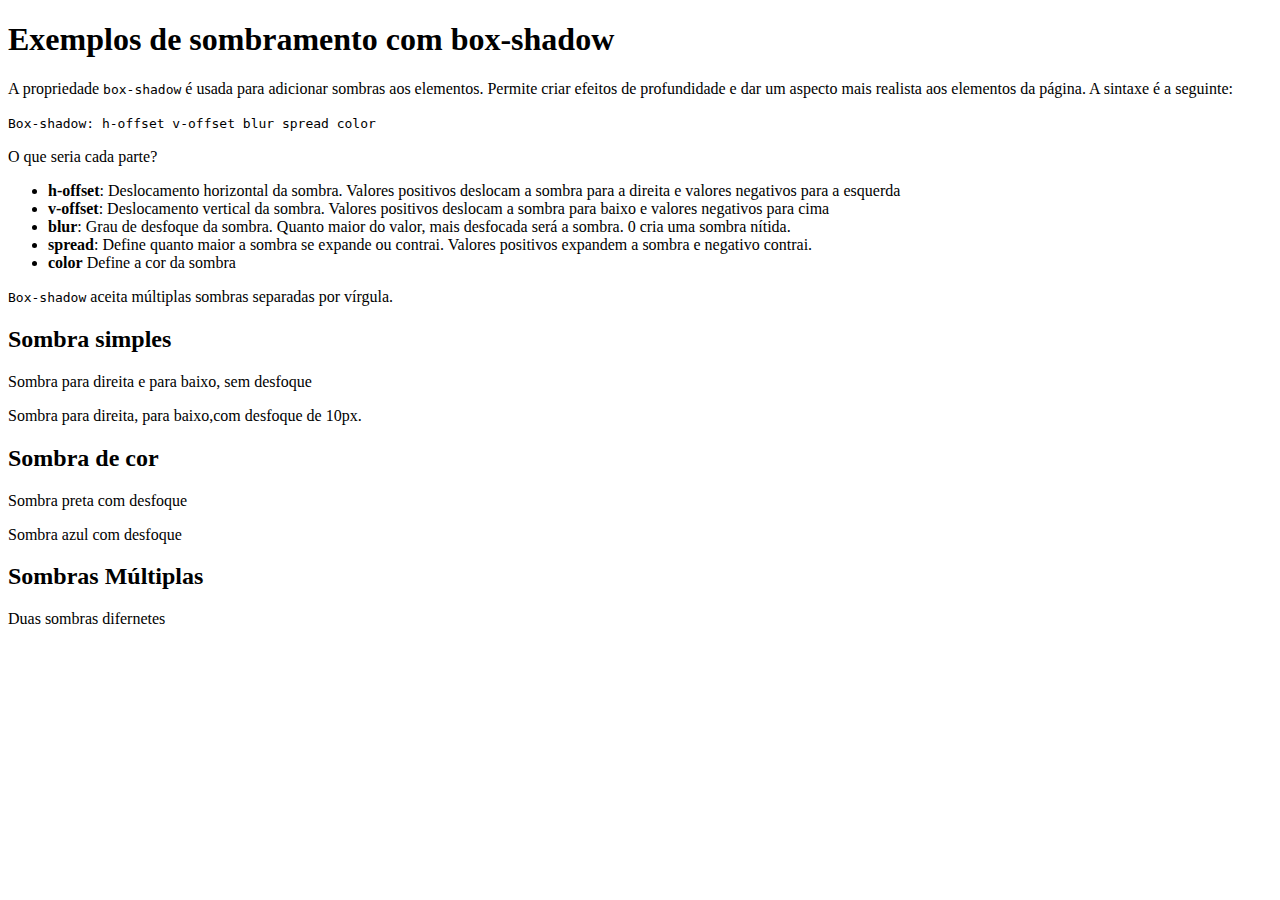
<file: Box-shadow/index.html>
<!DOCTYPE html>
<html lang="en">

<head>
    <meta charset="UTF-8">
    <meta name="viewport" content="width=device-width, initial-scale=1.0">
    <title>Document</title>
    <link rel="stylesheet" href="index.css">
</head>

<body>

    <h1>Exemplos de sombramento com box-shadow </h1>

    <p>A propriedade <code>box-shadow</code> é usada para adicionar sombras aos elementos. Permite criar efeitos de
        profundidade e dar um aspecto mais realista aos elementos da página. A sintaxe é a seguinte: </p>
    <code>Box-shadow: h-offset v-offset blur spread color</code>

    <p>O que seria cada parte?</p>

    <ul>

        <li>
            <Strong>h-offset</Strong>: Deslocamento horizontal da sombra. Valores positivos deslocam a sombra para a
            direita
            e valores negativos para a esquerda
        </li>

        <li>
            <Strong>v-offset</Strong>: Deslocamento vertical da sombra. Valores positivos deslocam a sombra para baixo
            e valores negativos para cima
        </li>

        <li>
            <Strong>blur</Strong>: Grau de desfoque da sombra. Quanto maior do valor, mais desfocada será a sombra. 0
            cria uma sombra nítida.
        </li>

        <li>
            <Strong>spread</Strong>: Define quanto maior a sombra se expande ou contrai. Valores positivos expandem a
            sombra
            e negativo contrai.
        </li>

        <li> <Strong>color</Strong> Define a cor da sombra</li>

    </ul>

    <p><code>Box-shadow</code> aceita múltiplas sombras separadas por vírgula. </p>

    <h2>Sombra simples</h2>
    <div class="box-shadow-simples">
        <p>Sombra para direita e para baixo, sem desfoque</p>
    </div>
    <div class="box-shadow-simples">
        <p>Sombra para direita, para baixo,com desfoque de 10px.</p>
    </div>

    <h2>Sombra de cor</h2>
    <div class="box-shadow-cor-preto">
        <p>Sombra preta com desfoque</p>
    </div>

    <div class="box-shadow-cor-azul">
        <p>Sombra azul com desfoque</p>
    </div>

<h2>Sombras Múltiplas </h2>

<div class="box-shadow-multiplas">
<p>Duas sombras difernetes</p>


</div>




</body>

</html>
</file>
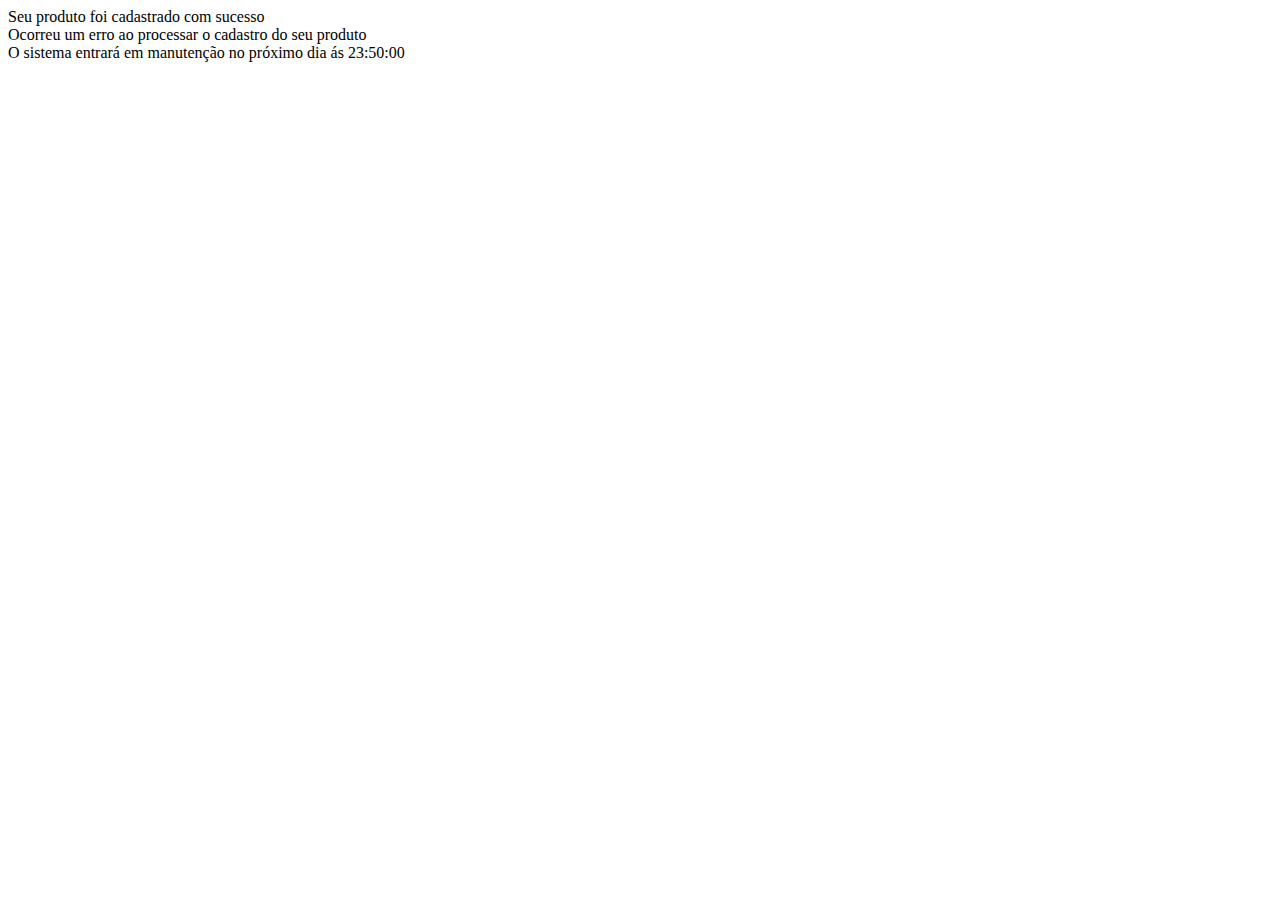
<file: sass/Herança/index.html>
<!DOCTYPE html>
<html lang="pt-br">

<head>
    <meta charset="UTF-8">
    <meta name="viewport" content="width=device-width, initial-scale=1.0">
    <title>Document</title>
    <link rel="stylesheet" href="index.scss">

</head>

<body>
    <div class="mensagem sucesso">
        Seu produto foi cadastrado com sucesso
    </div>

    <div class="mensagem erro">
        Ocorreu um erro ao processar o cadastro do seu produto
    </div>

    <div class="mensagem aviso">
        O sistema entrará em manutenção no próximo dia ás 23:50:00
    </div>

</body>

</html>
</file>
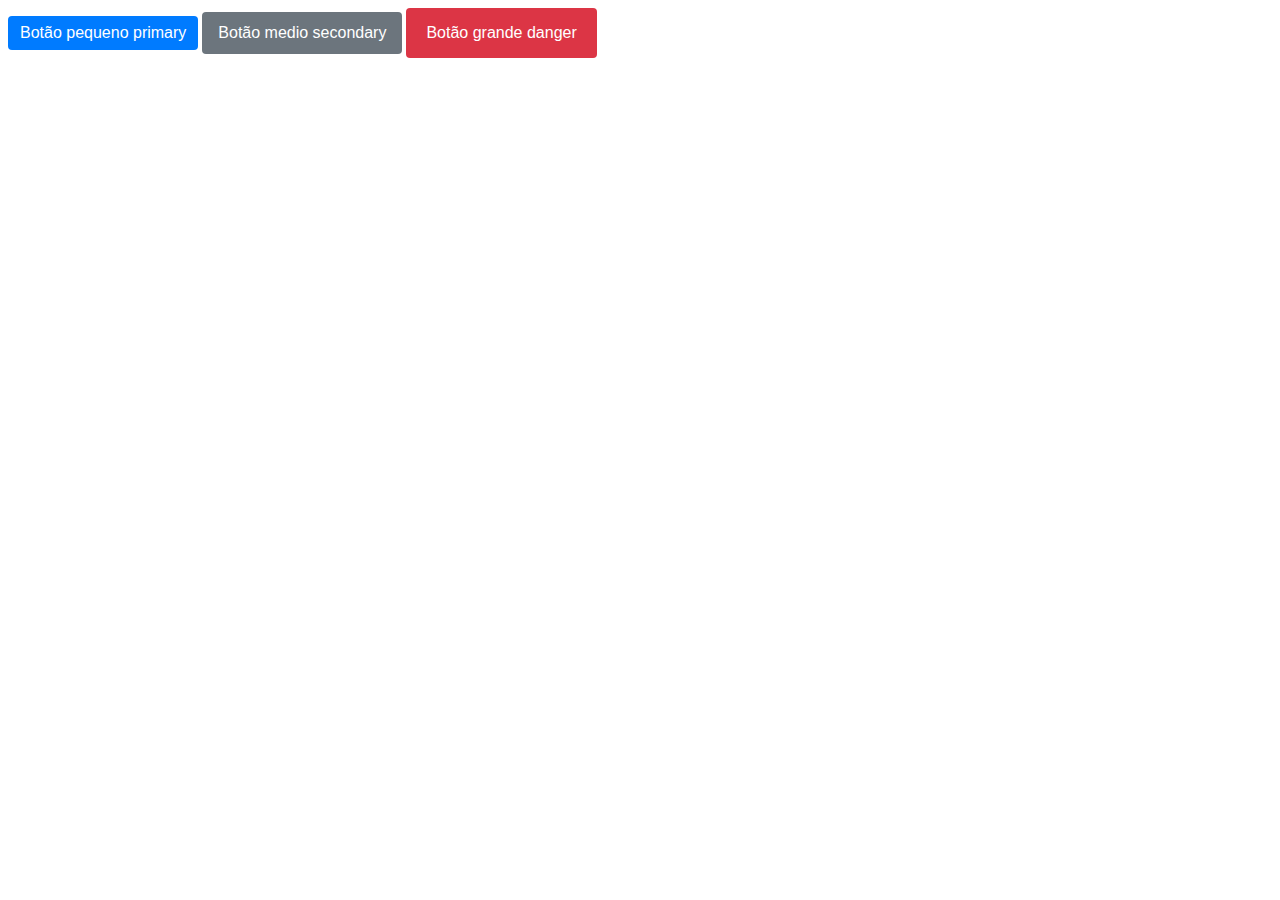
<file: sass/Laços/index.html>
<!DOCTYPE html>
<html lang="pt-br">

<head>
    <meta charset="UTF-8">
    <meta name="viewport" content="width=device-width, initial-scale=1.0">
    <title>Document</title>
    <link rel="stylesheet" href="index.css">
</head>

<body>
    <button class="btn small primary">Botão pequeno primary</button>
    <button class="btn medium secondary">Botão medio secondary</button>
    <button class="btn large danger">Botão grande danger</button>

</body>

</html>
</file>
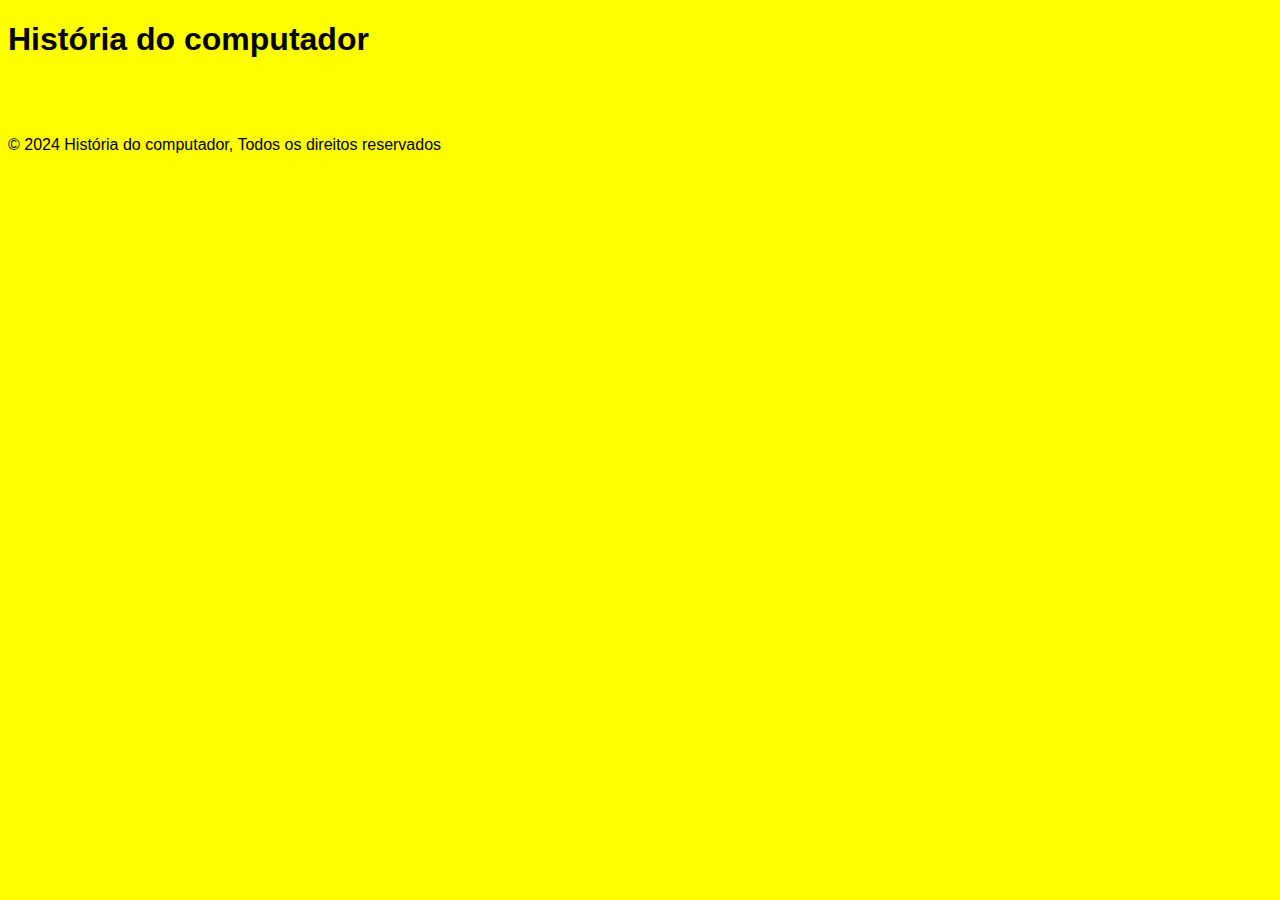
<file: sass/media-types/index.html>
<!DOCTYPE html>
<html lang="en">
<head>
    <meta charset="UTF-8">
    <meta name="viewport" content="width=device-width, initial-scale=1.0">
    <title>Document</title>
<link rel="stylesheet" href="css/index.css">
<link rel="stylesheet" href="css/print.css">

</head>
<body>

    <header>

        <h1>História do computador</h1>

    </header>
    <main>

<div class="content"></div>

    </main>
    <footer>

        <p> &copy; 2024 História do computador, Todos os direitos reservados</p>

    </footer>


</body>
</html>
</file>
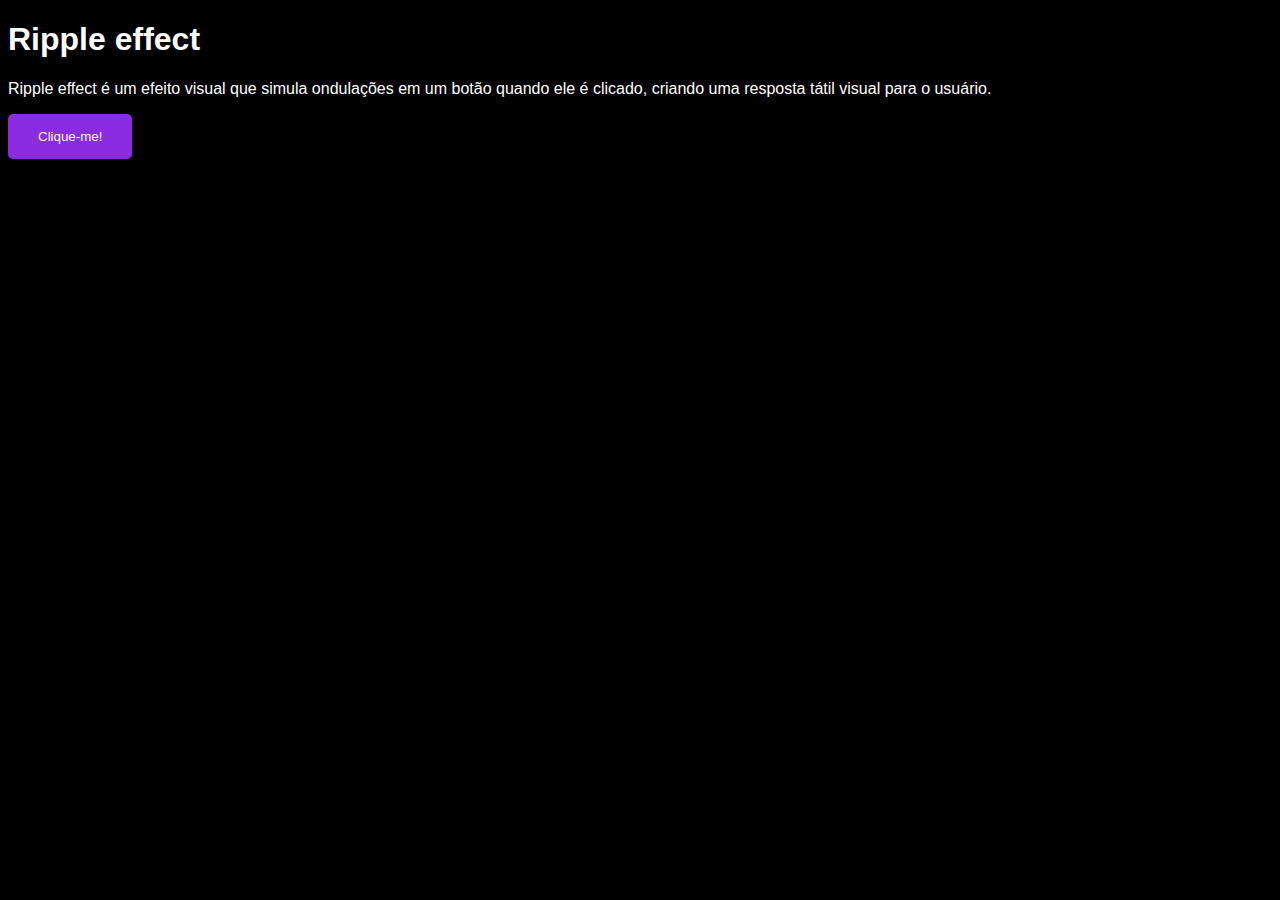
<file: Efeitos/ripple-effects.html>
<!DOCTYPE html>
<html lang="en">

<head>
    <meta charset="UTF-8">
    <meta name="viewport" content="width=device-width, initial-scale=1.0">
    <title>Document</title>
    <link rel="stylesheet" href="ripple-effect.css">
</head>

<body>

    <h1>Ripple effect</h1>

    <p>Ripple effect é um efeito visual que simula ondulações em um botão quando ele é clicado, criando uma resposta
        tátil visual para o usuário. </p>

<button class="btn">Clique-me!</button>













</body>

</html>
</file>
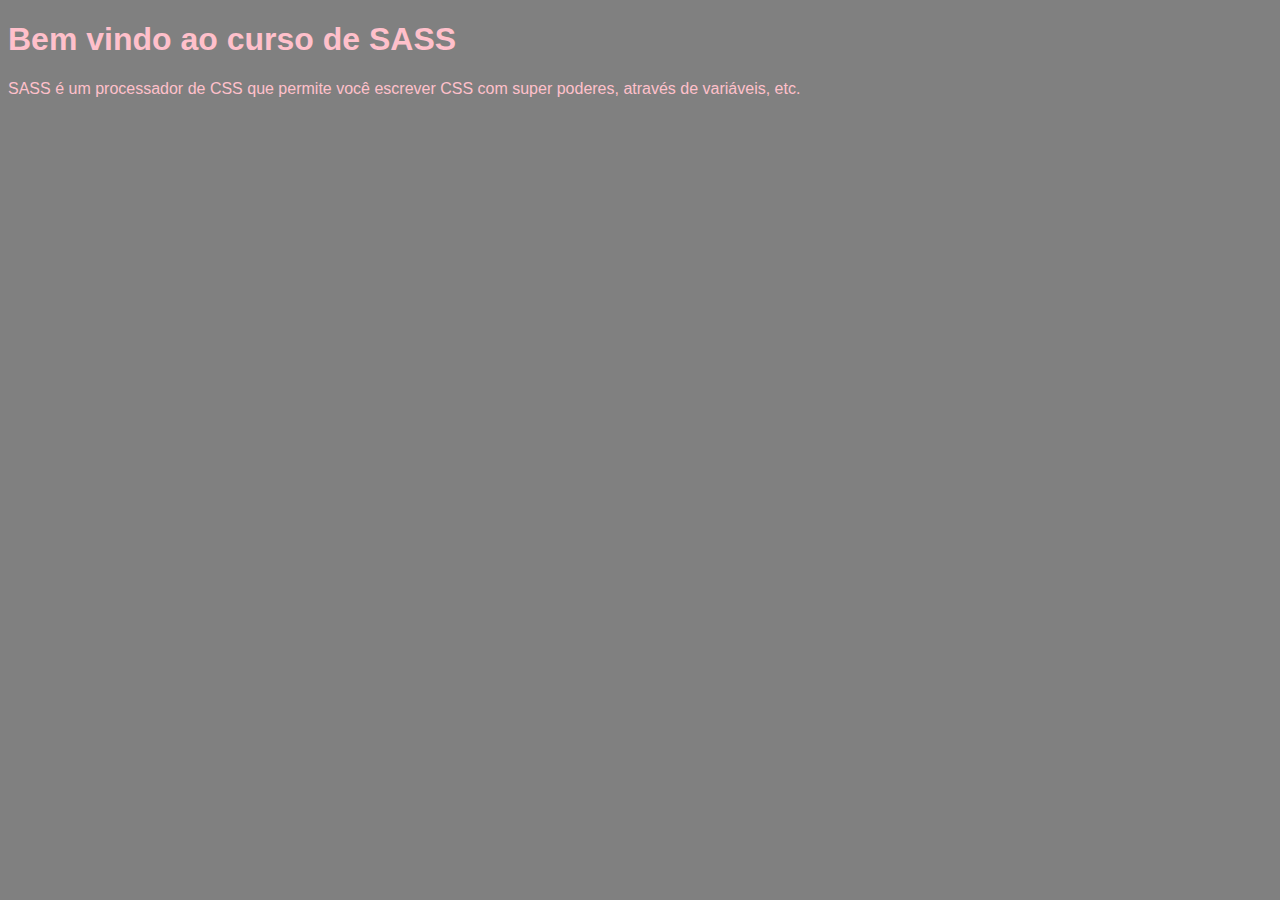
<file: sass/variáveis/com-sass .html>
<!DOCTYPE html>
<html lang="pt-br">
<head>
    <meta charset="UTF-8">
    <meta name="viewport" content="width=device-width, initial-scale=1.0">
    <title>Página Inicial</title>
    <link rel="stylesheet" href="com-sass.css">
</head>
<body>
    <h1>Bem vindo ao curso de SASS</h1>
    <p>SASS é um processador de CSS que permite você escrever CSS com super poderes, através de variáveis, etc.</p>
    
</body>
</html>
</file>
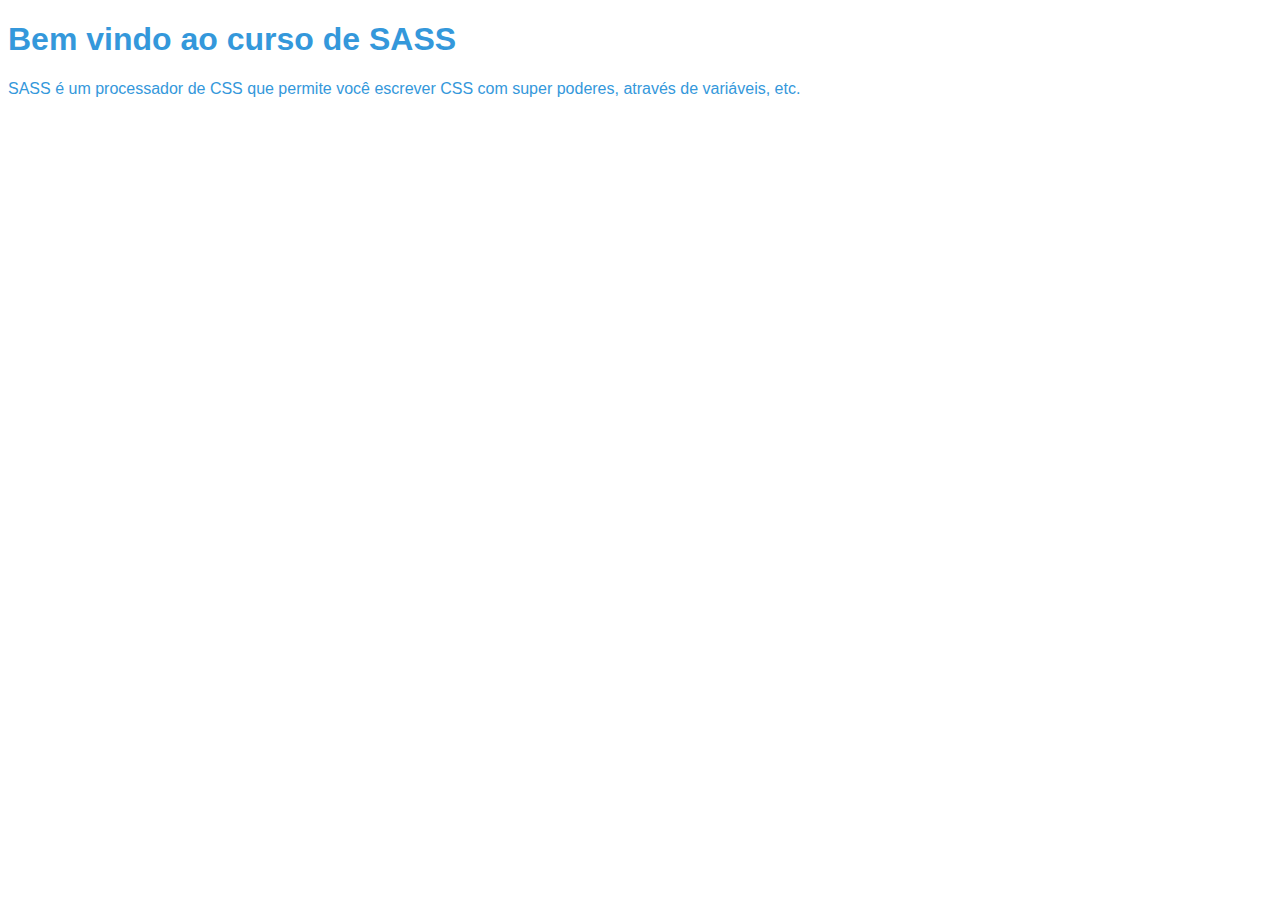
<file: sass/variáveis/sem-sass.html>
<!DOCTYPE html>
<html lang="en">
<head>
    <meta charset="UTF-8">
    <meta name="viewport" content="width=device-width, initial-scale=1.0">
    <title>Página Inicial</title>
    <link rel="stylesheet" href="sem-sass.css">
</head>
<body>
    <h1>Bem vindo ao curso de SASS</h1>
    <p>SASS é um processador de CSS que permite você escrever CSS com super poderes, através de variáveis, etc.</p>
    
</body>
</html>
</file>
<file: Box-shadow/index.css>
.box {
    width: 300px;
    padding: 20px;
    margin: 20px auto;
    background-color: white;
    border-radius: 5px;
    border: 1px solid black;
    text-align: center;

}

.shadow-simples {
    box-shadow: 5px 5px;

}

.shadow-blur {
    box-shadow: 5px 5px 10px;

}


.shadow-cor-preto {
    box-shadow: 5px 5px 10px black;

}

.shadow-cor-azul {
    box-shadow: 5px 5px 10px blue;

}

.shadow-multiplas {
    box-shadow: 5px 5px 10px black, -5px -5px 10px red;

}
</file>
<file: sass/Laços/index.css>
.btn.small {
  background-color: #007BFF;
  color: #fff;
  border: none;
  border-radius: 4px;
  padding: 8px 12px;
  cursor: pointer;
  font-size: 16px;
  transition: background-color 0.3s ease;
}
.btn.small:hover {
  background-color: #0062cc;
}
.btn.medium {
  background-color: #6c757d;
  color: #fff;
  border: none;
  border-radius: 4px;
  padding: 12px 16px;
  cursor: pointer;
  font-size: 16px;
  transition: background-color 0.3s ease;
}
.btn.medium:hover {
  background-color: #545b62;
}
.btn.large {
  background-color: #dc3545;
  color: #fff;
  border: none;
  border-radius: 4px;
  padding: 16px 20px;
  cursor: pointer;
  font-size: 16px;
  transition: background-color 0.3s ease;
}
.btn.large:hover {
  background-color: #bd2130;
}/*# sourceMappingURL=index.css.map */
</file>
<file: sass/media-types/css/index.css>
body {

    font-family: Arial, Helvetica, sans-serif;
}


main {

    margin: 0 auto;
    padding: 20px;
    margin-top: auto;

}

/* Mobile */
@media (max-width: 480px) {

    body {
        background-color: aquamarine;

    }

    main {

        font-size: 14px;

    }


}

/* Tablet */
@media (max-width: 481px) and (max-width: 768px) {

    body {
        background-color: blueviolet;

    }

    main {

        font-size: 16px;

    }


}

/* Desktop full HD */

@media (min-width: 1080px) and (max-width: 1919px) {

    body {
        background-color: yellow;
    }

    main {

        font-size: 18px;

    }

}


/* Deskot tela 2K */

@media (min-width: 1920px) and (max-width: 2559px) {

    body {
        background-color: darkblue;
    }

    main {

        font-size: 20px;

    }

}

/* Tela 4K maior */

@media (min-width: 2559px) {
    body {
        background-color: darkviolet;
    }

    main {

        font-size: 20px;

    }

}
</file>
<file: sass/media-types/css/print.css>
@media print{

    body {
        background-color: #fff;
        height: auto;
        display: block;
    }
    
    header,
    footer {
        position: static;
        background: none;
        color: #000;
        text-align: center;
        page-break-after: avoid;
    
    }
    
    main {
        overflow: visible;
        margin: 0;
        padding: 0;
    
    }
    
    
    .content {
    
        box-shadow: none;
        padding: 0;
        page-break-inside: avoid;
    
    }
    
    
    h2 {
    
        page-break-after: avoid;
        counter-reset: #000;
    
    }
    
    p {
    
        page-break-inside: avoid;
        orphans: 3;
        widows: 3;
    
    }
    
    /* orphans: Define o número mínimo de linhas em um poarágrafo que devem ser mantidas juntas no topo de uma página 
    ao se fazer uma quebra de página. 
    
    widows: define o número minimo de linhas de um parágrafo que devem ser mantidas juntas no final de uma página ao fazer uma quebra de página.
    
    page-break-inside: especifica como o navegador deve tratar as quebras dentro de um elemento. Pode ser usada para evitar quebrar páginas indesejadas 
    dentro de elemetnos específicos.
    
    page-break-after: especifica se uma quebra de página deve ocorrer após o elemento
    
    -auto: permite quebrar as páginas depois do elemento conforme o necessário
    
    -always: Sempre insere uma quebra de página após o elemento
    
    -avoid: evita quebras de páginas após o elemento
    
    */


}
</file>
<file: Efeitos/ripple-effect.css>
body {
    font-family: Arial, "Helvetica Neue", Helvetica, sans-serif;    
    background-color: black;
    color: white;

}



.btn {
    background-color: blueviolet;
    color: aliceblue;
    padding: 15px 30px;
    border: none;
    border-radius: 5px;
    cursor: pointer;
    overflow: hidden;
    position: relative;
    transition: background 0.3s;

}

.btn:after {
    content: "";
    position: absolute;
    top: 50px;
    left: 50%;
    width: 0;
    height: 0;
    background-color: rgba(255, 255, 255, 0.6);
    opacity: 1;
    border-radius: 50%;
    transform: translate(-50%, -50%);
    transition: width 0.4s ease, height 0.4s ease, opacity 0.8s;

}

.btn:active:after {
    width: 200px;
    height: 200px;
    opacity: 0;
    transform: 0s;

}
</file>
<file: sass/variáveis/com-sass.css>
body {
  font-family: Arial, Helvetica, sans-serif;
  color: pink;
  background-color: gray;
}/*# sourceMappingURL=com-sass.css.map */
</file>
<file: sass/variáveis/sem-sass.css>
body{
    font-family: Arial, Helvetica, sans-serif;
    color: #3498db;
    
}
</file>
